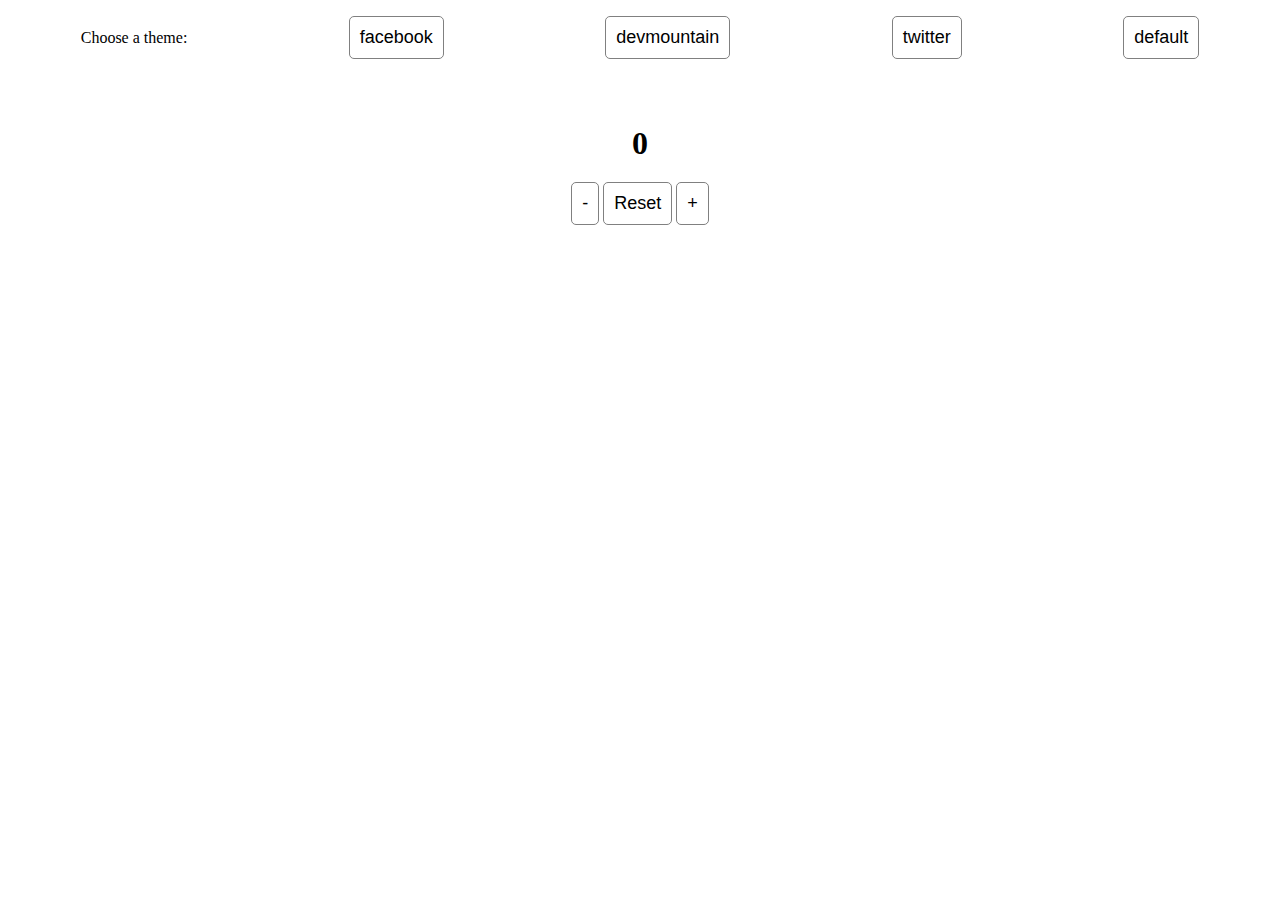
<file: js-interactivity-demo/index.html>
<!DOCTYPE html>
<html lang="en">
  <head>
    <meta charset="UTF-8" />
    <meta name="viewport" content="width=device-width, initial-scale=1.0" />
    <title>Theme Changing Counter</title>
    <link rel="stylesheet" href="./index.css" />
    <link rel="stylesheet" href="./themes.css" />
    
  </head>
  <body>
    <header>
      <p>Choose a theme:</p>
      <button class='theme-buttons'>facebook</button>
      <button class='theme-buttons'>devmountain</button>
      <button class='theme-buttons'>twitter</button>
      <button class='theme-buttons'>default</button>
    </header>
    <main>
      <h1 id="counter">0</h1>
      <section>
        <button id="minus-btn">-</button> 
        <button id="reset-btn">Reset</button> 
        <button id="plus-btn">+</button>
      </section>
    </main>
    <script src="script.js"></script>
  </body>
</html>
</file>
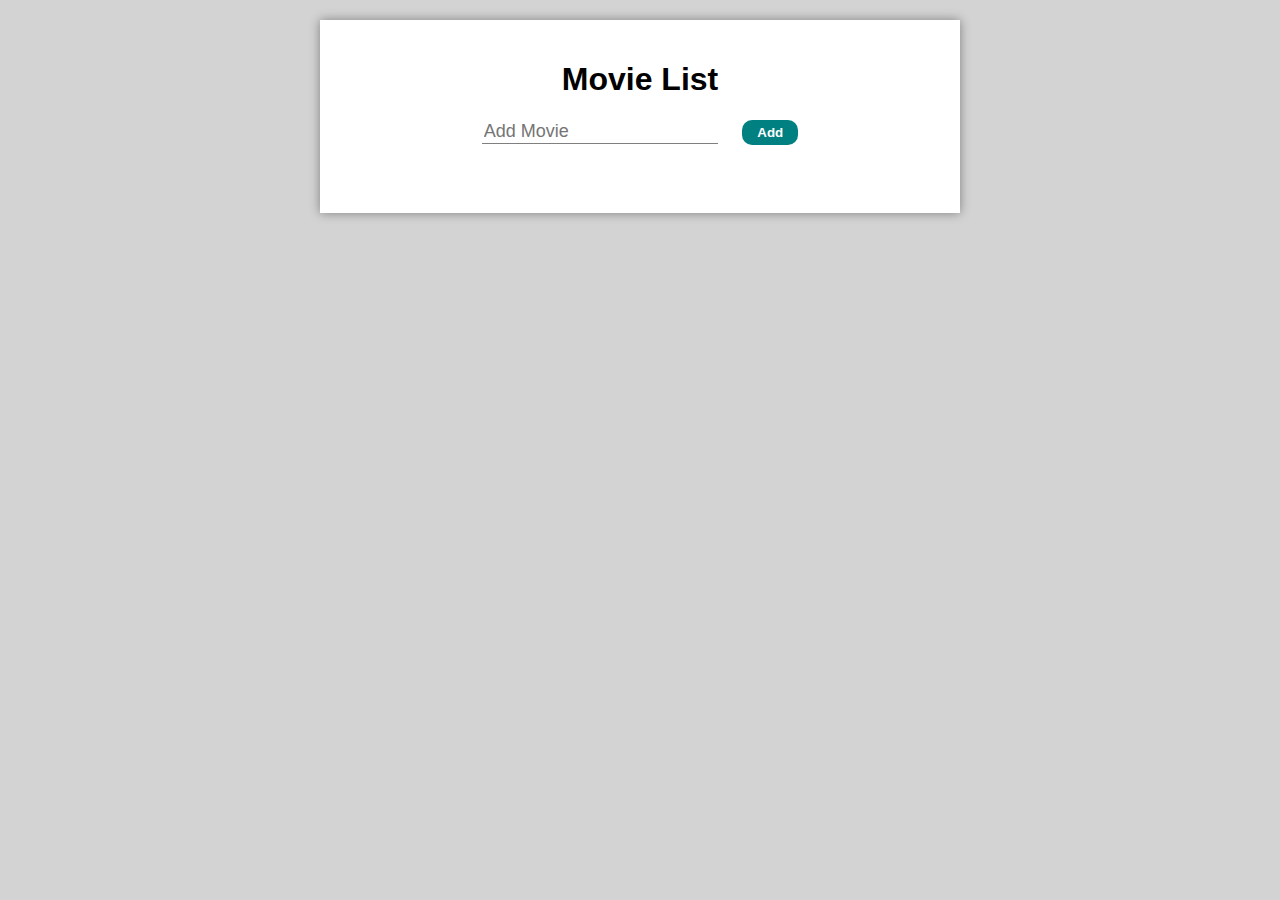
<file: js-interactivity-solution/index.html>
<!DOCTYPE html>
<html lang="en">
  <head>
    <meta charset="UTF-8" />
    <meta name="viewport" content="width=device-width, initial-scale=1.0" />
    <title>Movie List</title>
    <link rel="stylesheet" href="index.css" />
  </head>
  <body>
    <main>
      <h1>Movie List</h1>
      <section>
        <form>
          <input placeholder="Add Movie" />
          <button>Add</button>
        </form>
      </section>
      <ul></ul>
      <aside id="message"></aside>
    </main>
    <script src="index.js"></script>
  </body>
</html>
</file>
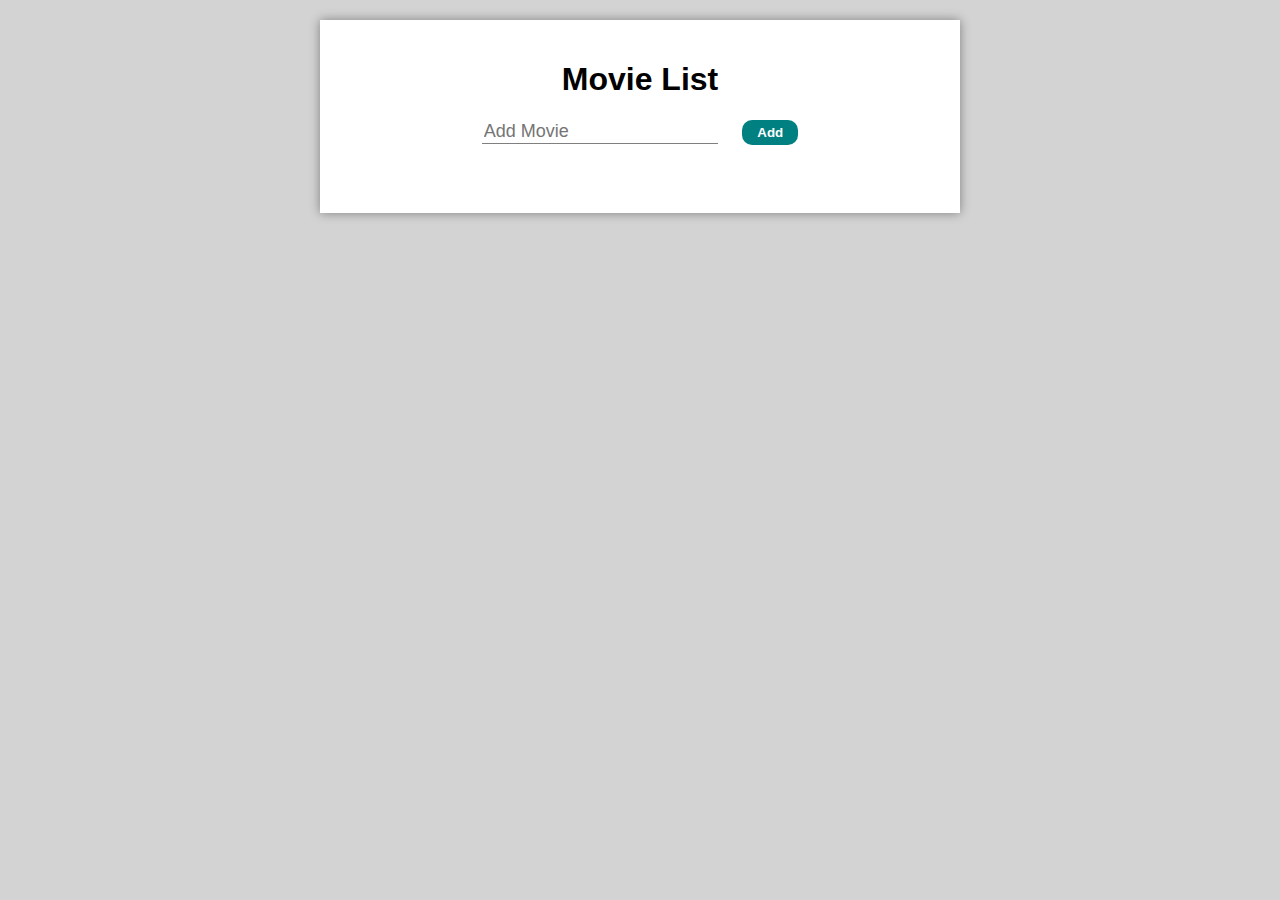
<file: js-interactivity/index.html>
<!DOCTYPE html>
<html lang="en">
  <head>
    <meta charset="UTF-8" />
    <meta name="viewport" content="width=device-width, initial-scale=1.0" />
    <title>Movie List</title>
    <link rel="stylesheet" href="index.css" />
  </head>
  <body>
    <main>
      <h1>Movie List</h1>
      <section>
        <form>
          <input placeholder="Add Movie" />
          <button>Add</button>
        </form>
      </section>
      <ul></ul>
      <aside id="message"></aside>
    </main>
    <script src="script.js"></script>
  </body>
</html>
</file>
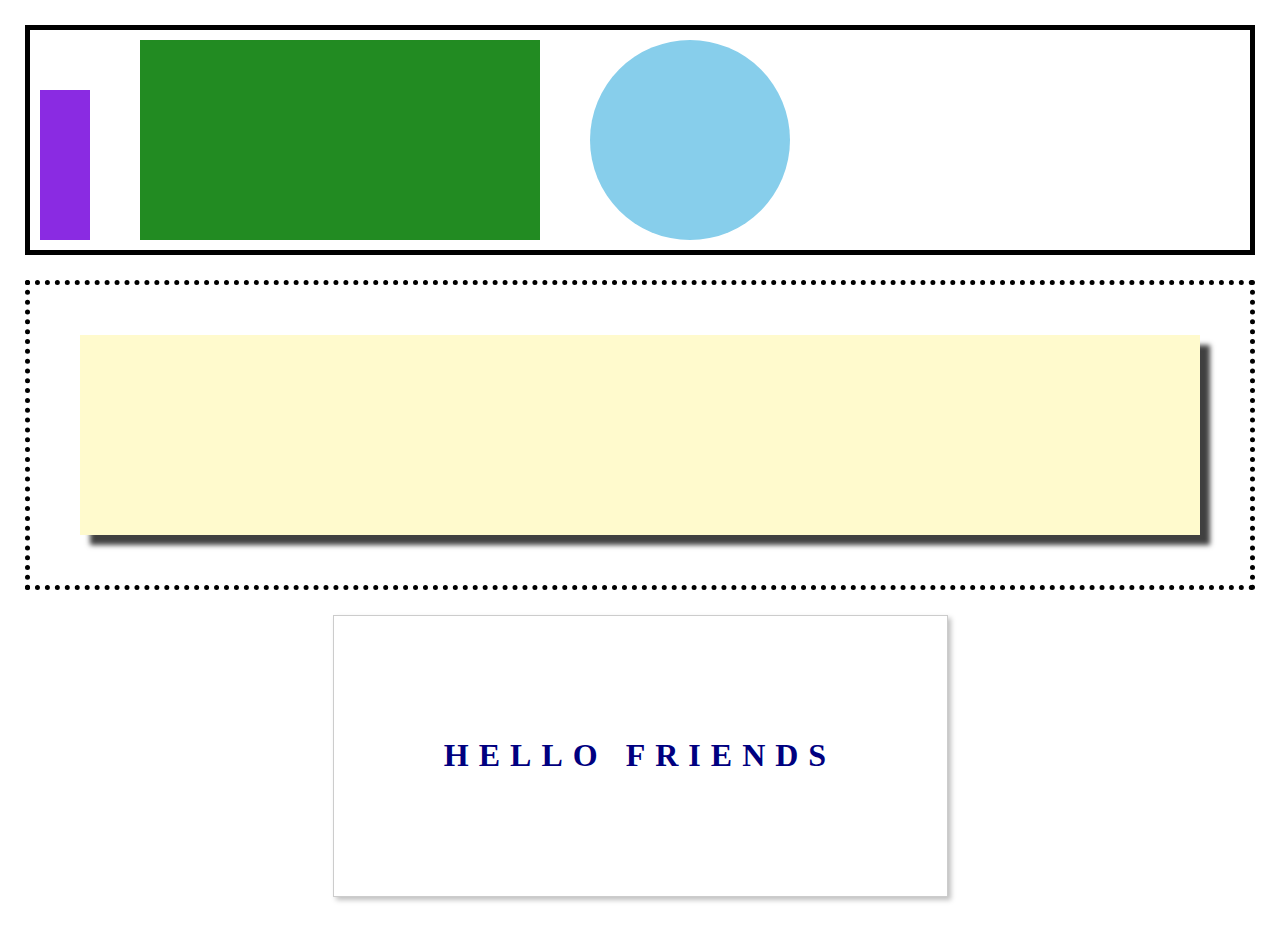
<file: html-css-2-solution/drill-2-solution/index.html>
<!DOCTYPE html>
<html>
  <head>
    <title> Second - Solution </title>
    <link rel="stylesheet" href="index.css" />
  </head>

  <body>

    <div class="container-one">
      <div class="square-one"></div>
      <div class="square-two"></div>
      <div class="circle-one"></div>
    </div>

    <div class="container-two">
        <div class="box-shadow"></div>
    </div>

    <div class="container-three">
      <h1>HELLO FRIENDS</h1>
    </div>

  </body>
</html>
</file>
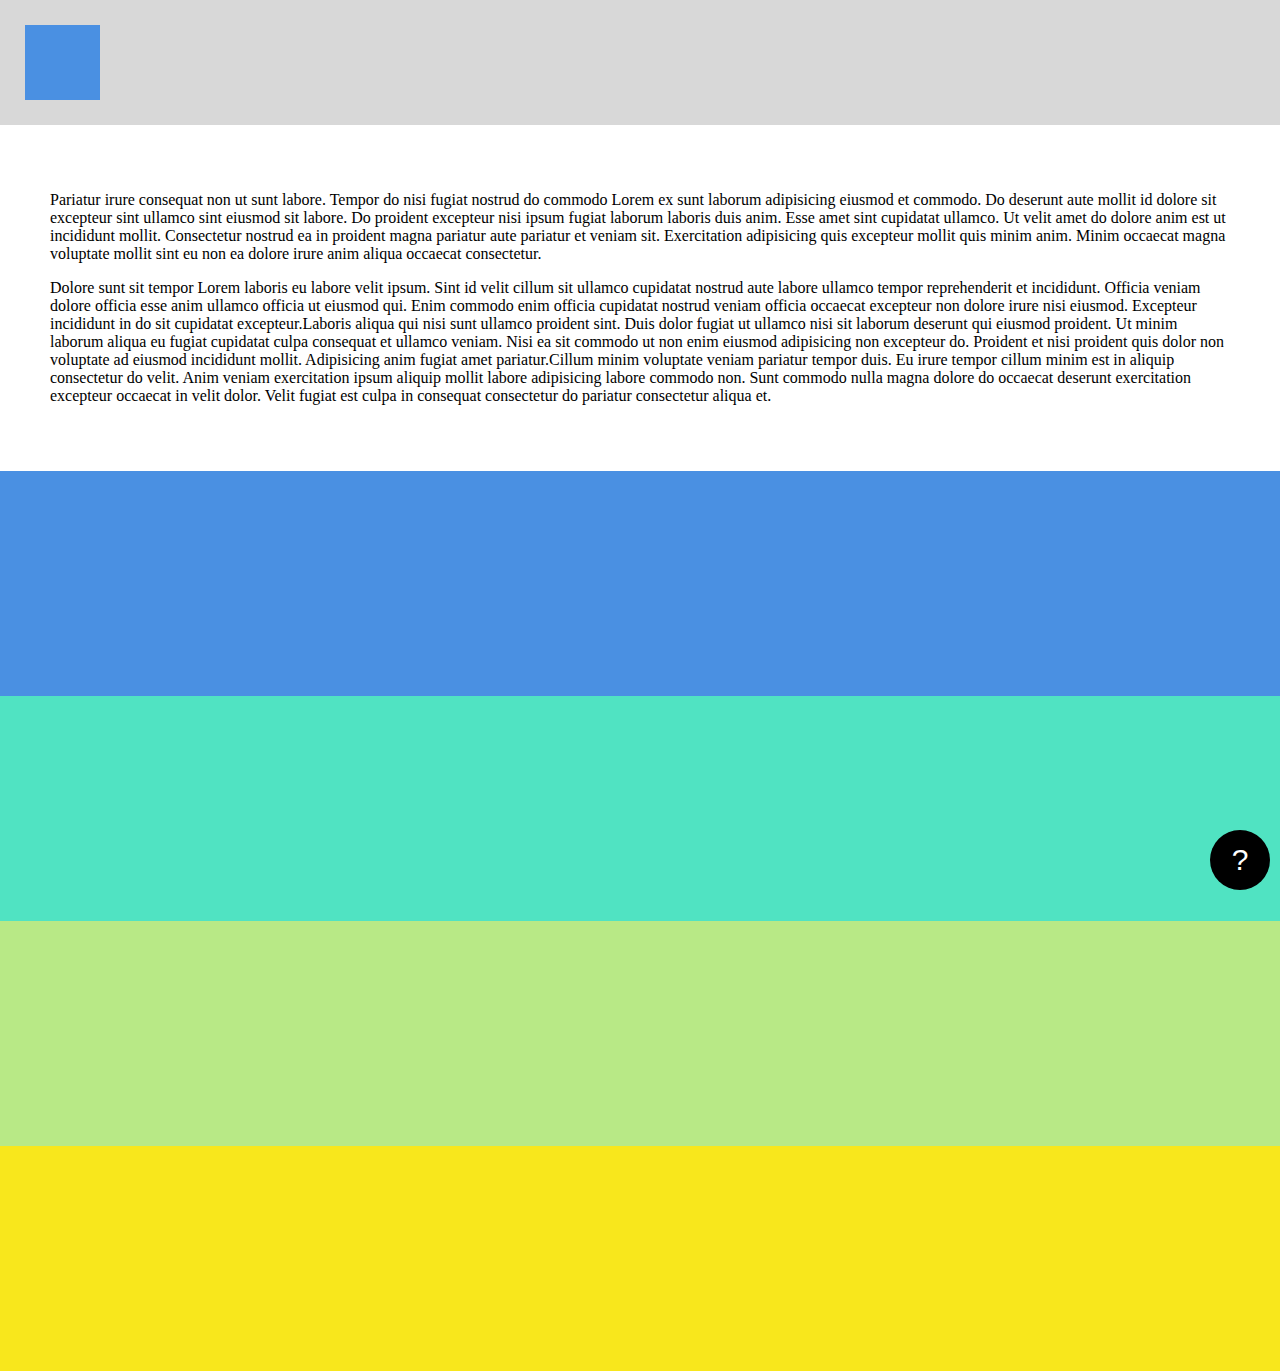
<file: html-css-2-solution/drill-3-solution/index.html>
<!DOCTYPE html>
<html>
  <head>
    <title> Third - Solution </title>
    <link rel="stylesheet" href="index.css" />
  </head>

  <body>
    <header>
      <div class="square"></div>
    </header>

    <article class="row-big row-2">
        <p>Pariatur irure consequat non ut sunt labore. Tempor do nisi fugiat nostrud do commodo Lorem ex sunt laborum adipisicing eiusmod et commodo. Do deserunt aute mollit id dolore sit excepteur sint ullamco sint eiusmod sit labore. Do proident excepteur nisi ipsum fugiat laborum laboris duis anim. Esse amet sint cupidatat ullamco. Ut velit amet do dolore anim est ut incididunt mollit. Consectetur nostrud ea in proident magna pariatur aute pariatur et veniam sit. Exercitation adipisicing quis excepteur mollit quis minim anim. Minim occaecat magna voluptate mollit sint eu non ea dolore irure anim aliqua occaecat consectetur.</p>
        
        <p>Dolore sunt sit tempor Lorem laboris eu labore velit ipsum. Sint id velit cillum sit ullamco cupidatat nostrud aute labore ullamco tempor reprehenderit et incididunt. Officia veniam dolore officia esse anim ullamco officia ut eiusmod qui. Enim commodo enim officia cupidatat nostrud veniam officia occaecat excepteur non dolore irure nisi eiusmod. Excepteur incididunt in do sit cupidatat excepteur.Laboris aliqua qui nisi sunt ullamco proident sint. Duis dolor fugiat ut ullamco nisi sit laborum deserunt qui eiusmod proident. Ut minim laborum aliqua eu fugiat cupidatat culpa consequat et ullamco veniam. Nisi ea sit commodo ut non enim eiusmod adipisicing non excepteur do. Proident et nisi proident quis dolor non voluptate ad eiusmod incididunt mollit. Adipisicing anim fugiat amet pariatur.Cillum minim voluptate veniam pariatur tempor duis. Eu irure tempor cillum minim est in aliquip consectetur do velit. Anim veniam exercitation ipsum aliquip mollit labore adipisicing labore commodo non. Sunt commodo nulla magna dolore do occaecat deserunt exercitation excepteur occaecat in velit dolor. Velit fugiat est culpa in consequat consectetur do pariatur consectetur aliqua et.</p>
    </article>

    <div class="stripe stripe-1"></div>
    <div class="stripe stripe-2"></div>
    <div class="stripe stripe-3"></div>
    <div class="stripe stripe-4"></div>

    <div class="question-container">
      <button>?</button>
    </div>
  </body>
</html>
</file>
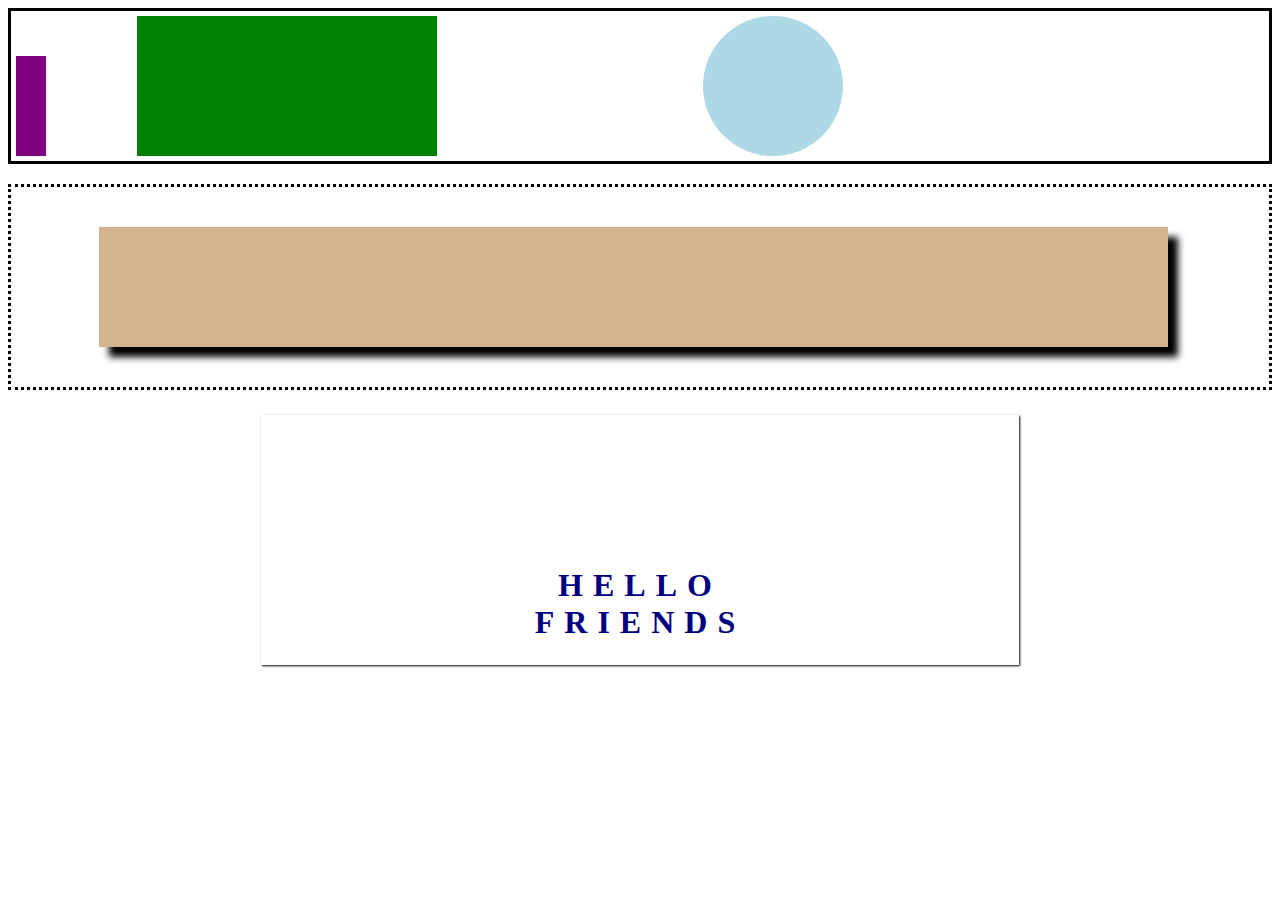
<file: html-css-2/drill-2/index.html>
<!DOCTYPE html>
<html lang="en">
<head>
    <meta charset="UTF-8">
    <meta http-equiv="X-UA-Compatible" content="IE=edge">
    <meta name="viewport" content="width=device-width, initial-scale=1.0">
    <title>Document</title>
    <link rel="stylesheet" href="index.css">
</head>
<body>
    <section class="one">
        <div id="box1"></div>
        <div id="box2"></div>
        <div id="circle"></div>
    </section>
    <section class="two">
        <div id="box3"></div>
    </section>
    <section class="three">
        <p><b>HELLO <br>
            FRIENDS</b></p>
    </section>
</body>
</html>
</file>
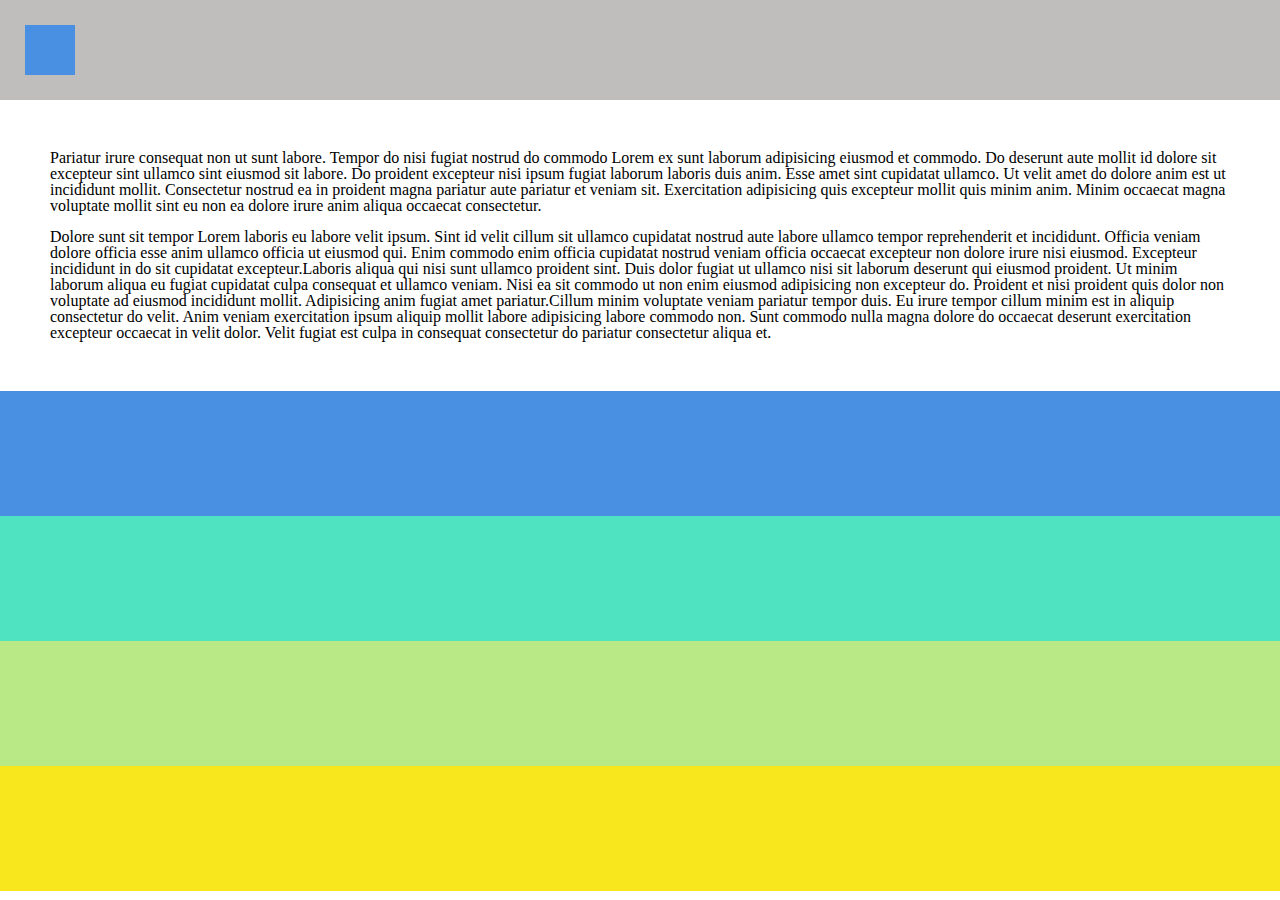
<file: html-css-2/drill-3/index.html>
<!-- be sure to look at the example gif as well -->
<!DOCTYPE html>
<html lang="en">
<head>
    <meta charset="UTF-8">
    <meta http-equiv="X-UA-Compatible" content="IE=edge">
    <meta name="viewport" content="width=device-width, initial-scale=1.0">
    <link rel="stylesheet" href="index.css">
    <title>Document</title>
</head>
<body>
    <header>
        <area class="littlebox"></area>
    </header>
    <main>
        <section class="paragraph">
        <p>Pariatur irure consequat non ut sunt labore. Tempor do nisi fugiat nostrud do commodo Lorem ex sunt laborum adipisicing eiusmod et commodo. Do deserunt aute mollit id dolore sit excepteur sint ullamco sint eiusmod sit labore. Do proident excepteur nisi ipsum fugiat laborum laboris duis anim. Esse amet sint cupidatat ullamco. Ut velit amet do dolore anim est ut incididunt mollit. Consectetur nostrud ea in proident magna pariatur aute pariatur et veniam sit. Exercitation adipisicing quis excepteur mollit quis minim anim. Minim occaecat magna voluptate mollit sint eu non ea dolore irure anim aliqua occaecat consectetur. </p>

        <p>Dolore sunt sit tempor Lorem laboris eu labore velit ipsum. Sint id velit cillum sit ullamco cupidatat nostrud aute labore ullamco tempor reprehenderit et incididunt. Officia veniam dolore officia esse anim ullamco officia ut eiusmod qui. Enim commodo enim officia cupidatat nostrud veniam officia occaecat excepteur non dolore irure nisi eiusmod. Excepteur incididunt in do sit cupidatat excepteur.Laboris aliqua qui nisi sunt ullamco proident sint. Duis dolor fugiat ut ullamco nisi sit laborum deserunt qui eiusmod proident. Ut minim laborum aliqua eu fugiat cupidatat culpa consequat et ullamco veniam. Nisi ea sit commodo ut non enim eiusmod adipisicing non excepteur do. Proident et nisi proident quis dolor non voluptate ad eiusmod incididunt mollit. Adipisicing anim fugiat amet pariatur.Cillum minim voluptate veniam pariatur tempor duis. Eu irure tempor cillum minim est in aliquip consectetur do velit. Anim veniam exercitation ipsum aliquip mollit labore adipisicing labore commodo non. Sunt commodo nulla magna dolore do occaecat deserunt exercitation excepteur occaecat in velit dolor. Velit fugiat est culpa in consequat consectetur do pariatur consectetur aliqua et.</p>
    </section>
    </main>
    <section class="box">
     <div class="box one"></div>
     <div class="box two"></div>
     <div class="box three"></div>
     <div class="box four"></div>
    </section>
</body>
</html>
</file>
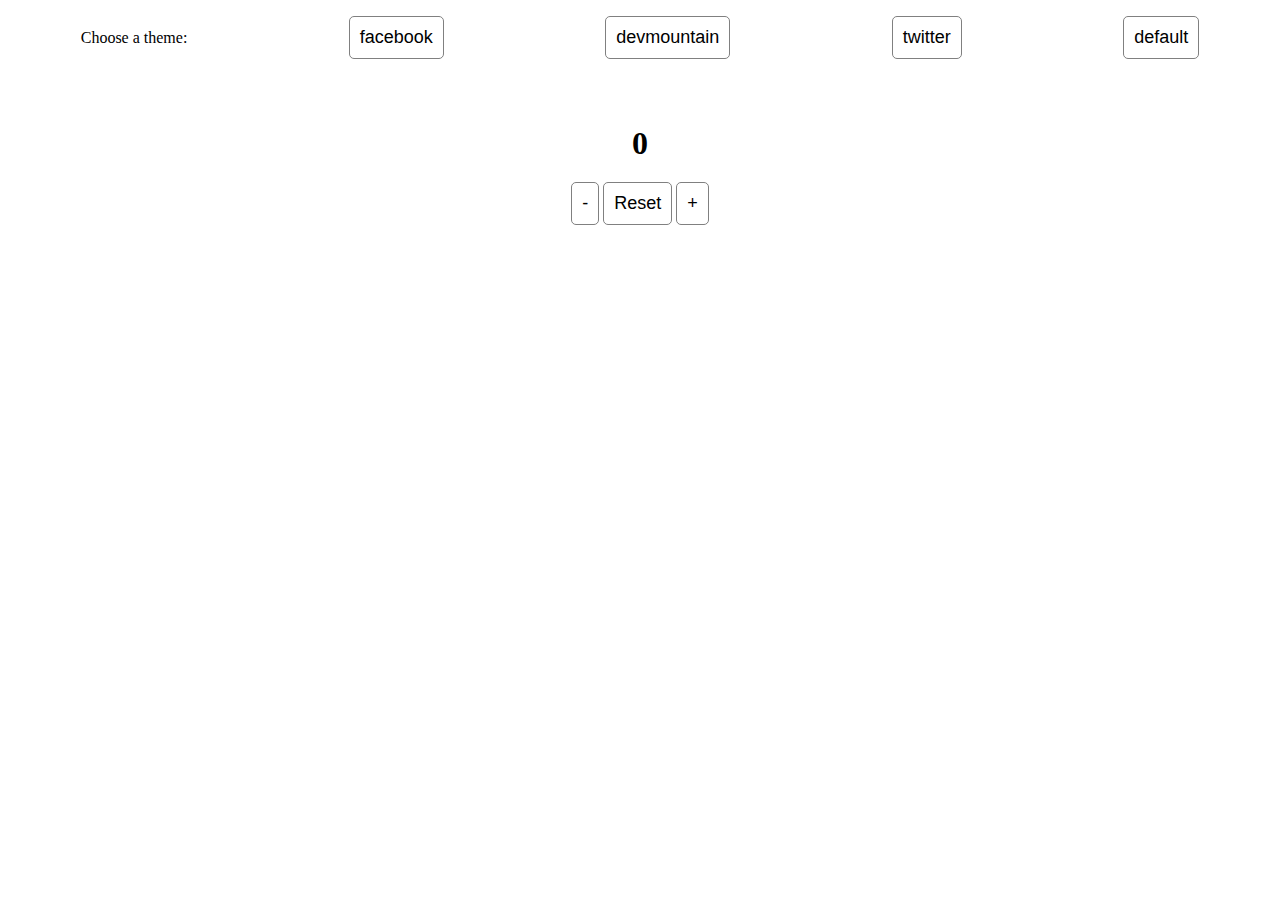
<file: js-interactivity-demo/solution/index.html>
<!DOCTYPE html>
<html lang="en">
  <head>
    <meta charset="UTF-8" />
    <meta name="viewport" content="width=device-width, initial-scale=1.0" />
    <title>Theme Changing Counter</title>
    <link rel="stylesheet" href="./index.css" />
    <link rel="stylesheet" href="./themes.css" />
  </head>
  <body>
    <header>
      <p>Choose a theme:</p>
      <button class='theme-buttons'>facebook</button>
      <button class='theme-buttons'>devmountain</button>
      <button class='theme-buttons'>twitter</button>
      <button class='theme-buttons'>default</button>
    </header>
    <main>
      <h1 id="counter">0</h1>
      <section>
        <button id="minus-btn">-</button> 
        <button id="reset-btn">Reset</button> 
        <button id="plus-btn">+</button>
      </section>
    </main>
    <script src="index.js"></script>
  </body>
</html>
</file>
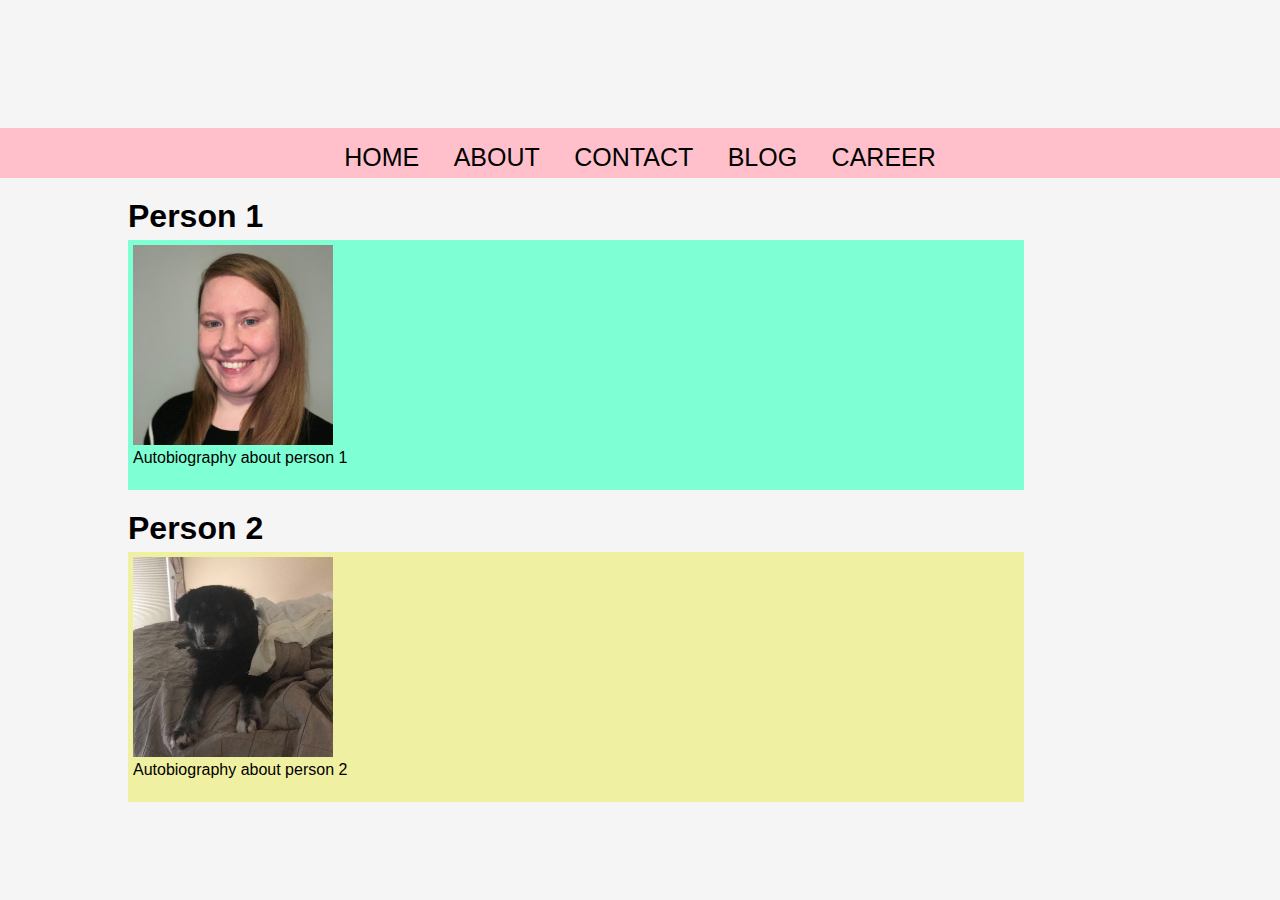
<file: HTML&CSSLab/lab.html>
<!DOCTYPE html>
<html lang="en">
<head>
    <meta charset="UTF-8">
    <meta http-equiv="X-UA-Compatible" content="IE=edge">
    <meta name="viewport" content="width=device-width, initial-scale=1.0">
    <link rel="stylesheet" href="lab.css">
    <title>Sample Page</title>
</head>
<body>
   <!-- pink box-->
    <div id="container">
        <navbar>
            <p class="nav">HOME</p>
            <p class="nav" id ="open">ABOUT</p>
            <p class="nav">CONTACT</p>
            <p class="nav">BLOG</p>
            <p class="nav">CAREER</p>
        </navbar>
    </div>

    
    <h1>Person 1</h1>
    <div id="container2">
    <img src="profile2.jpeg">
    <p>Autobiography about person 1</p>
    </div>
    <h2></h2>
    <h1>Person 2</h1>
    <div id="container3">
    <img class="profile" src="IMG_1395.JPG">
    <p>Autobiography about person 2</p>
    </div>
</div>
</body>
</html>
</file>
<file: js-interactivity-demo/index.css>
* {
    margin: 0;
    padding: 0;
  }
  
  h1,
  h2,
  section,
  aside {
    text-align: center;
    padding-bottom: 20px;
    transition: all 200ms;
  }
  
  header {
    display: flex;
    justify-content: space-around;
    align-items: center;
    height: 75px;
    transition: all 200ms;
  }
  
  button {
    font-size: 18px;
    transition: all 200ms;
    padding: 10px;
    background: white;
    border: 1px solid gray;
    border-radius: 5px;
  }
  
  main {
    padding: 50px;
    transition: all 200ms;
  }
</file>
<file: js-interactivity-demo/themes.css>
@import url("https://fonts.googleapis.com/css?family=Nunito");

.devmountain {
  background: #2aabe2;
  color: white;
  box-sizing: border-box;
  font-family: Nunito, sans-serif;
}

body.devmountain > header {
  background-color: #252525;
}

button.devmountain {
  margin: 12px;
  border-radius: 3px;
  background: #2aabe2;
  border-color: #fff;
  text-transform: uppercase;
  font-weight: 400;
  padding: 10px 15px;
  font-size: 18px;
  border: 2px solid;
  border-radius: 3px;
}

.facebook {
  background: #edf0f5;
  font-weight: 600;
  font-family: -apple-system, BlinkMacSystemFont, "Segoe UI", Roboto, Oxygen,
    Ubuntu, Cantarell, "Open Sans", "Helvetica Neue", sans-serif;
}

body.facebook > header {
  background-color: #4267b2;
  color: white;
}

main.facebook {
  background: white;
}

button.facebook {
  color: white;
  font-size: 12px;
  font-weight: 700;
  height: 32px;
  background: rgba(0, 0, 0, 0);
  border: none;
  padding: 10px 15px;
}

main button.facebook {
  color: #606770;
}

.twitter {
  background: #e6ecf0;
  font-family: Arial, Helvetica, sans-serif;
}

body.twitter > header {
  background: #fff;
  border-bottom: 1px solid rgba(0, 0, 0, 0.25);
}

main.twitter {
  margin-top: 20px;
  background-color: white;
}

button.twitter {
  border-color: #1da1f2;
  color: #1da1f2;
  border-radius: 100px;
  box-shadow: none;
  cursor: pointer;
  font-size: 14px;
  font-weight: bold;
  line-height: 20px;
  padding: 6px 16px;
  position: relative;
  text-align: center;
  white-space: nowrap;
  background: white;
}
</file>
<file: js-interactivity-solution/index.css>
* {
    box-sizing: border-box;
}

body {
    margin: 0;
    padding: 0;
    display: flex;
    align-items: center;
    justify-content: center;
    background: lightgray;
    font-family: sans-serif;
}

main {
    margin-top: 20px;
    min-width: 50vw;
    display: flex;
    flex-direction: column;
    justify-content: center;
    align-items: center;
    background: white;
    padding: 20px;
    box-shadow: 0px 0px 10px gray;
}

input {
    border: none;
    border-bottom: 1px solid gray;
    font-size: 18px;
}

ul {
    font-size: 24px;
    width: 100%;
}

li {
    cursor: pointer;
}
  
.checked {
    color: gray;
    text-decoration: line-through;
}
  
.hide {
    visibility: hidden;
}

button {
    border: none;
    border-radius: 10px;
    padding: 5px 15px;
    font-weight: bold;
    background: teal;
    color: white;
    margin-left: 20px;
    vertical-align: middle;
}
</file>
<file: js-interactivity/index.css>
* {
    box-sizing: border-box;
}

body {
    margin: 0;
    padding: 0;
    display: flex;
    align-items: center;
    justify-content: center;
    background: lightgray;
    font-family: sans-serif;
}

main {
    margin-top: 20px;
    min-width: 50vw;
    display: flex;
    flex-direction: column;
    justify-content: center;
    align-items: center;
    background: white;
    padding: 20px;
    box-shadow: 0px 0px 10px gray;
}

input {
    border: none;
    border-bottom: 1px solid gray;
    font-size: 18px;
}

ul {
    font-size: 24px;
    width: 100%;
}

li {
    cursor: pointer;
}
  
.checked {
    color: gray;
    text-decoration: line-through;
}
  
.hide {
    visibility: hidden;
}

button {
    border: none;
    border-radius: 10px;
    padding: 5px 15px;
    font-weight: bold;
    background: teal;
    color: white;
    margin-left: 20px;
    vertical-align: middle;
}
</file>
<file: html-css-2-solution/drill-2-solution/index.css>
body {
  margin: 0;
  padding: 25px;
}

.container-one {
  border: 5px solid black;
  padding: 10px;
  display: flex;
  align-items: flex-end;
  box-sizing: border-box;
}

/* 
  Instead of giving .container-one display:flex,
  you could have given the shapes inside display: inline-block
*/

.square-one {
  height: 150px;
  width: 50px;
  background-color: blueviolet;
}

.square-two {
  height: 200px;
  width: 400px;
  background-color: forestgreen;
  margin: 0 50px;
}

.circle-one {
  height: 200px;
  width: 200px;
  border-radius: 50%;
  background-color: skyblue;
}

.container-two {
  border: 5px dotted black;
  padding: 50px;
  margin-top: 25px; 
  box-sizing: border-box;
}

.box-shadow {
  width: 100%;
  height: 200px;
  background-color: lemonchiffon;
  box-shadow: 10px 10px 5px 0px rgba(0,0,0,0.75);
}

.container-three {
  width: 50%;
  border: 1px solid #ccc;
  background-color: white;
  padding: 100px;
  box-sizing: border-box ;
  margin: 25px auto; 
  box-shadow: 3px 3px 5px 0px rgba(0,0,0,0.25);
}

.container-three h1 {
  width: 100%;
  text-align: center;
  color: navy;
  letter-spacing: 10px;
}
</file>
<file: html-css-2-solution/drill-3-solution/index.css>
body, html {
  margin: 0;
  padding: 0;
}

article {
  padding: 50px;
}

header {
  background-color: #D8D8D8;
  padding: 25px;
  box-sizing: border-box;
}

.square {
  width: 75px;
  height: 75px;
  background-color: #4A90E2;
}

.stripe {
  height: 25vh;
}

.stripe-1 {
  background-color: #4A90E2;
}

.stripe-2 {
  background-color: #50E3C2;
}

.stripe-3 {
  background-color: #B8E986;
}

.stripe-4 {
  background-color: #F8E71C;
}

.question-container {
  position: fixed;
  right: 10px;
  bottom: 10px;
}

.question-container button {
  height: 60px;
  width: 60px;
  background-color: black;
  color: white;
  border: none;
  border-radius: 50%;
  font-size: 30px;
}
</file>
<file: html-css-2/drill-2/index.css>
.one {
    border: solid;
    height: 150px;
    position: relative

}

#box1 {
    background-color: purple;
    width: 30px;
    height: 100px;
    position: absolute;
    left: 5px;
    bottom: 5px;
}

#box2 {
    background-color: green;
    height: 140px;
    width: 300px;
    position: absolute;
    top: 5px;
    left: 10%;
    z-index: 1;
}

#circle {
    background-color: lightblue;
    height: 140px;
    width: 140px;
    border-radius: 50%;
    position: absolute;
    top: 5px;
    left: 55%;
}

.two {
    border: dotted;
    height: 200px;
    margin-top: 20px;
    position: relative;

}

#box3 {
    background-color: tan;
    box-shadow: 10px 10px 7px;
    height: 60%;
    width: 85%;
    position: absolute;
    top: 20%;
    left: 7%;
}

.three {
    margin: 0 auto;
    margin-top: 25px;
    box-shadow: 1px 1px 2px;
    width: 60%;
    height: 250px;
    position: relative;

}

p {
    position: absolute;
    text-align: center;
    margin-top: 20%;
    width: 100%;
    font-size: 2em;
    font-family: 'Times New Roman', Times, serif; 
    color: navy;
    letter-spacing: 10px;
   
}
</file>
<file: html-css-2/drill-3/index.css>
html, body, div, span, applet, object, iframe,
h1, h2, h3, h4, h5, h6, p, blockquote, pre,
a, abbr, acronym, address, big, cite, code,
del, dfn, em, img, ins, kbd, q, s, samp,
small, strike, strong, sub, sup, tt, var,
b, u, i, center,
dl, dt, dd, ol, ul, li,
fieldset, form, label, legend,
table, caption, tbody, tfoot, thead, tr, th, td,
article, aside, canvas, details, embed, 
figure, figcaption, footer, header, hgroup, 
menu, nav, output, ruby, section, summary,
time, mark, audio, video {
	margin: 0;
	padding: 0;
	border: 0;
	font-size: 100%;
	font: inherit;
	vertical-align: baseline;
}
/* HTML5 display-role reset for older browsers */
article, aside, details, figcaption, figure, 
footer, header, hgroup, menu, nav, section {
	display: block;
}
body {
	line-height: 1;
}
ol, ul {
	list-style: none;
}
blockquote, q {
	quotes: none;
}
blockquote:before, blockquote:after,
q:before, q:after {
	content: '';
	content: none;
}
table {
	border-collapse: collapse;
	border-spacing: 0;
}


header {
    background-color: rgb(192, 189, 189);
    height: 100px;
    position: relative;
}

.littlebox {
    background-color: #4A90E2;
    height: 50px;
    width: 50px;
    margin: 25px;
    position: absolute;
}

main {
    background-color: white;
   
}

.paragraph {
    margin:50px;
    
}

p {
    margin-top: 15px;
}

.box {
    height: 125px;
    background-color: #4A90E2;
}

.two {
    background-color: #50E3C2;
}

.three {
    background-color: #B8E986;
}

.four {
    background-color: #F8E71C;
}
</file>
<file: js-interactivity-demo/solution/index.css>
* {
    margin: 0;
    padding: 0;
  }
  
  h1,
  h2,
  section,
  aside {
    text-align: center;
    padding-bottom: 20px;
    transition: all 200ms;
  }
  
  header {
    display: flex;
    justify-content: space-around;
    align-items: center;
    height: 75px;
    transition: all 200ms;
  }
  
  button {
    font-size: 18px;
    transition: all 200ms;
    padding: 10px;
    background: white;
    border: 1px solid gray;
    border-radius: 5px;
  }
  
  main {
    padding: 50px;
    transition: all 200ms;
  }
</file>
<file: js-interactivity-demo/solution/themes.css>
@import url("https://fonts.googleapis.com/css?family=Nunito");

.devmountain {
  background: #2aabe2;
  color: white;
  box-sizing: border-box;
  font-family: Nunito, sans-serif;
}

body.devmountain > header {
  background-color: #252525;
}

button.devmountain {
  margin: 12px;
  border-radius: 3px;
  background: #2aabe2;
  border-color: #fff;
  text-transform: uppercase;
  font-weight: 400;
  padding: 10px 15px;
  font-size: 18px;
  border: 2px solid;
  border-radius: 3px;
}

.facebook {
  background: #edf0f5;
  font-weight: 600;
  font-family: -apple-system, BlinkMacSystemFont, "Segoe UI", Roboto, Oxygen,
    Ubuntu, Cantarell, "Open Sans", "Helvetica Neue", sans-serif;
}

body.facebook > header {
  background-color: #4267b2;
  color: white;
}

main.facebook {
  background: white;
}

button.facebook {
  color: white;
  font-size: 12px;
  font-weight: 700;
  height: 32px;
  background: rgba(0, 0, 0, 0);
  border: none;
  padding: 10px 15px;
}

main button.facebook {
  color: #606770;
}

.twitter {
  background: #e6ecf0;
  font-family: Arial, Helvetica, sans-serif;
}

body.twitter > header {
  background: #fff;
  border-bottom: 1px solid rgba(0, 0, 0, 0.25);
}

main.twitter {
  margin-top: 20px;
  background-color: white;
}

button.twitter {
  border-color: #1da1f2;
  color: #1da1f2;
  border-radius: 100px;
  box-shadow: none;
  cursor: pointer;
  font-size: 14px;
  font-weight: bold;
  line-height: 20px;
  padding: 6px 16px;
  position: relative;
  text-align: center;
  white-space: nowrap;
  background: white;
}
</file>
<file: HTML&CSSLab/lab.css>
*{
    margin: 0px;
    padding: 0px;
    font-family: 'Lucida Sans', 'Lucida Sans Regular', 'Lucida Grande', 'Lucida Sans Unicode', Geneva, Verdana, sans-serif;
}

body{
    background-color:whitesmoke ;
}

#container {
    background-color: pink;
    height: 50px;
    margin-top:10%;
    margin-bottom: 20px;
    text-align: center;
}
#container2 {
    background-color: aquamarine;
    height: 240px;
    margin-bottom: 20px;
    margin-left: 10%;
    margin-right: 20%;
    padding: 5px;
}
#container3 {
    background-color: rgb(240, 240, 162);
    height: 240px;
    margin-bottom: 20px;
    margin-left: 10%;
    margin-right: 20%;
    padding: 5px;
}

.nav{
    display:inline-block;
    margin: 15px;
    font-size: 25px;
  
}

img {
    display: inLine-block;
    align: left;
    height: 200px;
    width: 200px;
    
}

h1 {
   margin-bottom: 5px;
   margin-left: 10%;
   
}

h2 {
    margin: 10px;
}

p {
    margin-bottom: 15px;
}
</file>
